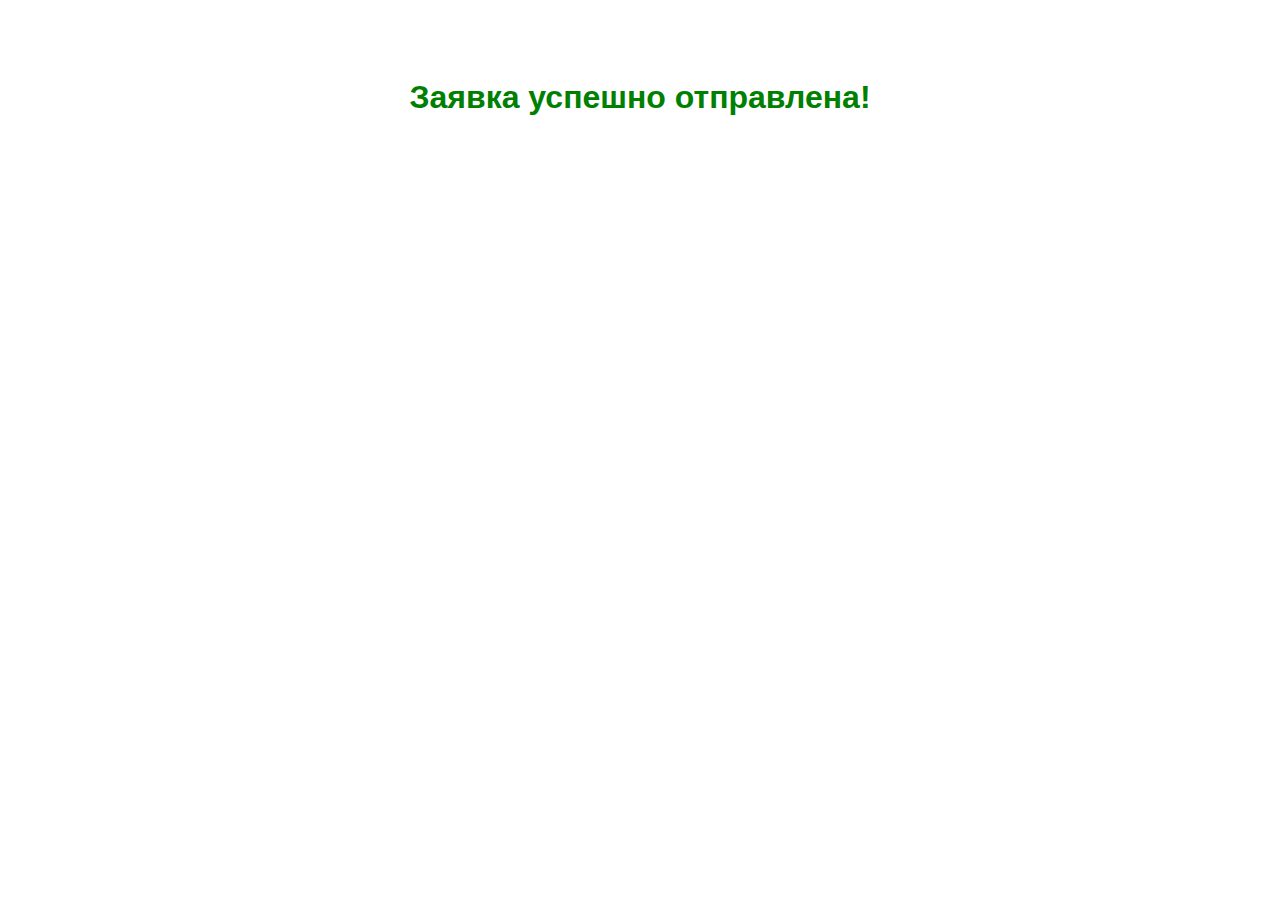
<file: src/main/resources/templates/success.html>
<!DOCTYPE html>
<html>
<head>
  <meta http-equiv="refresh" content="3; URL=https://aviaperevozki.pro">
  <title>Заявка успешно отправлена!</title>
  <style>
    body {
      font-family: Arial, sans-serif;
      text-align: center;
      padding: 50px;
    }

    h1 {
      color: #008000; /* зеленый цвет */
    }
  </style>
</head>
<body>
<h1>Заявка успешно отправлена!</h1>
</body>
</html>
</file>
